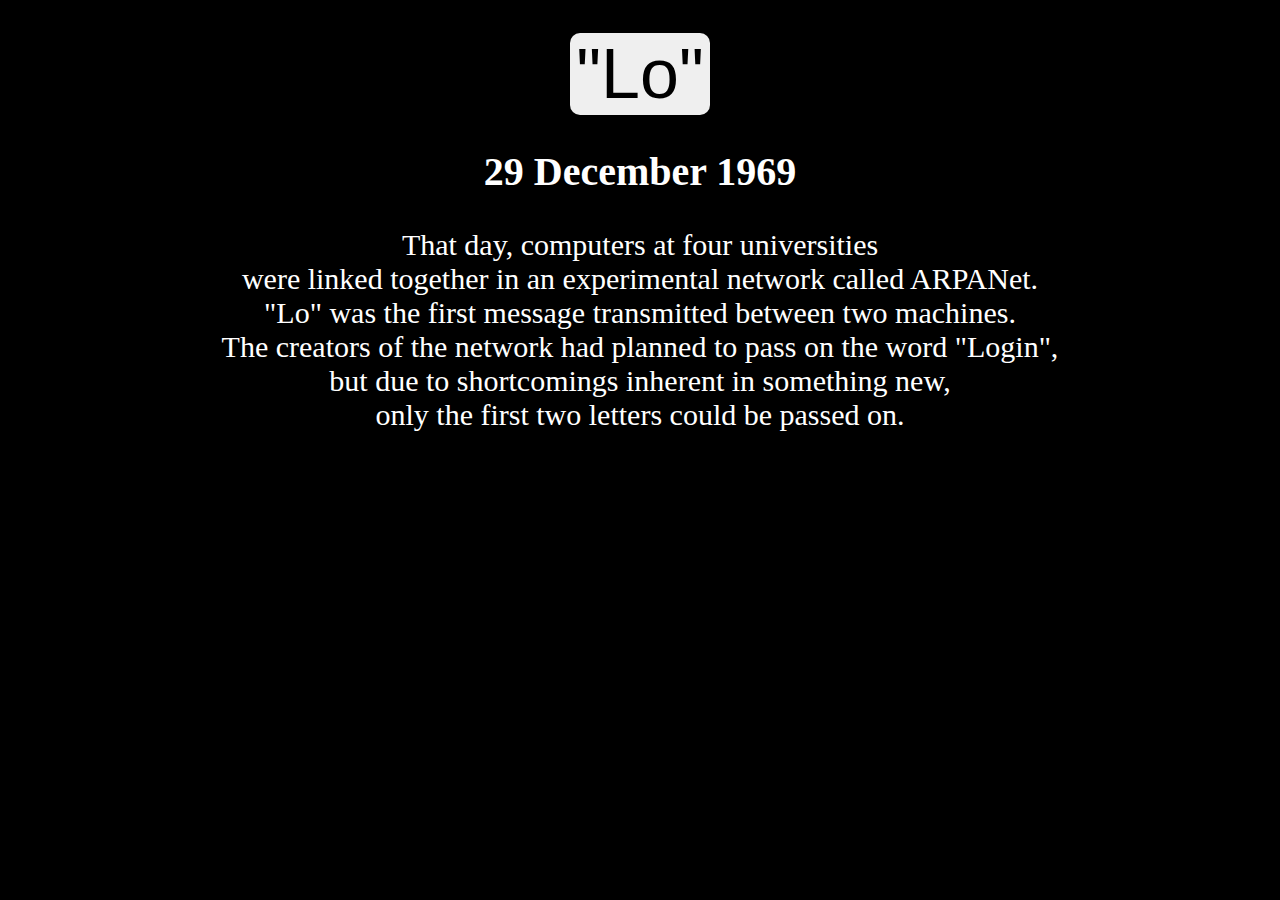
<file: index.html>
<!DOCTYPE html>
<html lang="en">
<head>
    <meta charset="UTF-8">
    <title>Evolution of Web</title>
    <link rel="stylesheet" href="MAIN/MAIN_style_sheet.css">
</head>
<body class="background dark">

<section class="history">
    <div>
        <button class="historyBtnUp" type="button" onclick="Begin()">"Lo"</button>
        <h2 class="historyH2">29 December 1969</h2>
        <p class="historyP">
            That day, computers at four universities<br>
            were linked together in an experimental network called ARPANet.<br>
            "Lo" was the first message transmitted between two machines.<br>
            The creators of the network had planned to pass on the word "Login",<br>
            but due to shortcomings inherent in something new,<br>
            only the first two letters could be passed on.
        </p>
    </div>
</section>

<section class="Header hidden">
    <nav class="Nav">
        <a href="WWW/WWW.html" target="_blank">WWW</a>
        <a href="JS/JS&PHP_main.html" target="_blank">JavaScript & PHP</a>
        <a href="CSS/CSS.html" target="_blank">CSS</a>
        <a href="HTML4/HTML4.html" target="_blank">HTML 4.0 & CSS 2</a>
    </nav>

    <div class="main">
        <p>
            Before the 1990s, the Internet was like a messenger:<br>
            user sent a message to a specific IP address and the recipient could read it.<br>
            The blatantly weak functionality of the Internet blocked its spread to the masses,<br>
            the functionality of the Internet could easily be replaced by cheaper counterparts (e.g. telephone calls).
        </p>
        <p>
            I want to tell you about main technologies and their creators<br>
        </p>
    </div>
</section>

<script src="MAIN/MAIN_app.js"></script>
</body>
</html>
</file>
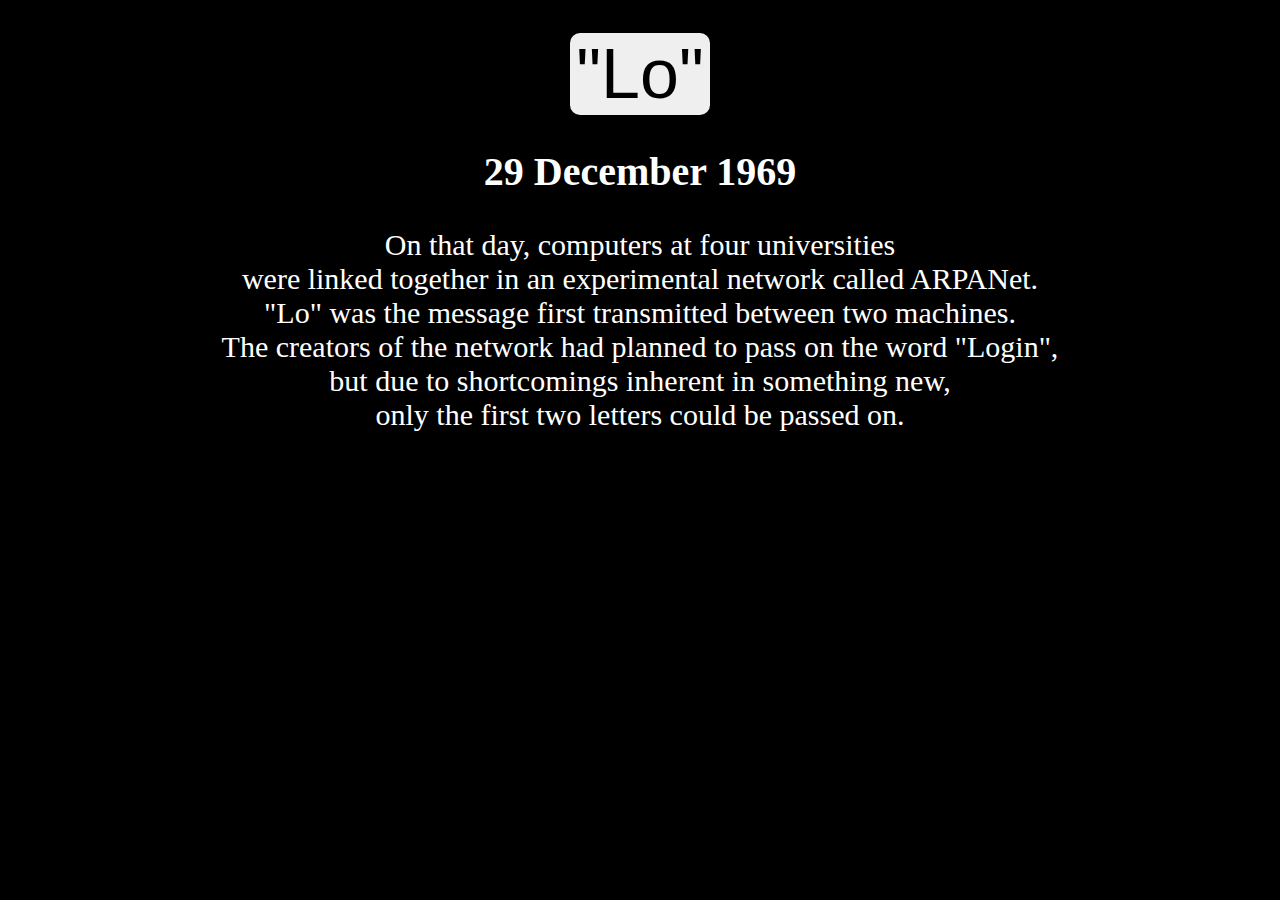
<file: MAIN.html>
<!DOCTYPE html>
<html lang="en">
<head>
    <meta charset="UTF-8">
    <title>Evolution of Web</title>
    <link rel="stylesheet" href="MAIN/MAIN_style_sheet.css">
</head>
<body class="background dark">

<section class="history">
    <div>
        <button class="historyBtnUp" type="button" onclick="Begin()">"Lo"</button>
        <h2 class="historyH2">29 December 1969</h2>
        <p class="historyP">
            On that day, computers at four universities<br>
            were linked together in an experimental network called ARPANet.<br>
            "Lo" was the message first transmitted between two machines.<br>
            The creators of the network had planned to pass on the word "Login",<br>
            but due to shortcomings inherent in something new,<br>
            only the first two letters could be passed on.
        </p>
    </div>
</section>

<section class="Header hidden">
    <nav class="Nav">
        <a href="WWW/WWW.html" target="_blank">WWW</a>
        <a href="JS/JS&PHP_main.html" target="_blank">JavaScript & PHP</a>
        <a href="CSS/CSS.html" target="_blank">CSS</a>
        <a href="HTML4/HTML4.html" target="_blank">HTML 4.0 & CSS 2</a>
    </nav>

    <div class="main">
        <p>
            Before the 1990s, the Internet was like a messenger:<br>
            user sent a message to a specific IP address and the recipient could read it.<br>
            The blatantly weak functionality of the Internet blocked its spread to the masses,<br>
            the functionality of the Internet could easily be replaced by cheaper counterparts (e.g. telephone calls).
        </p>
        <p>
            I want to tell you about main technologies and their creators<br>
        </p>
    </div>
</section>

<script src="MAIN/MAIN_app.js"></script>
</body>
</html>
</file>
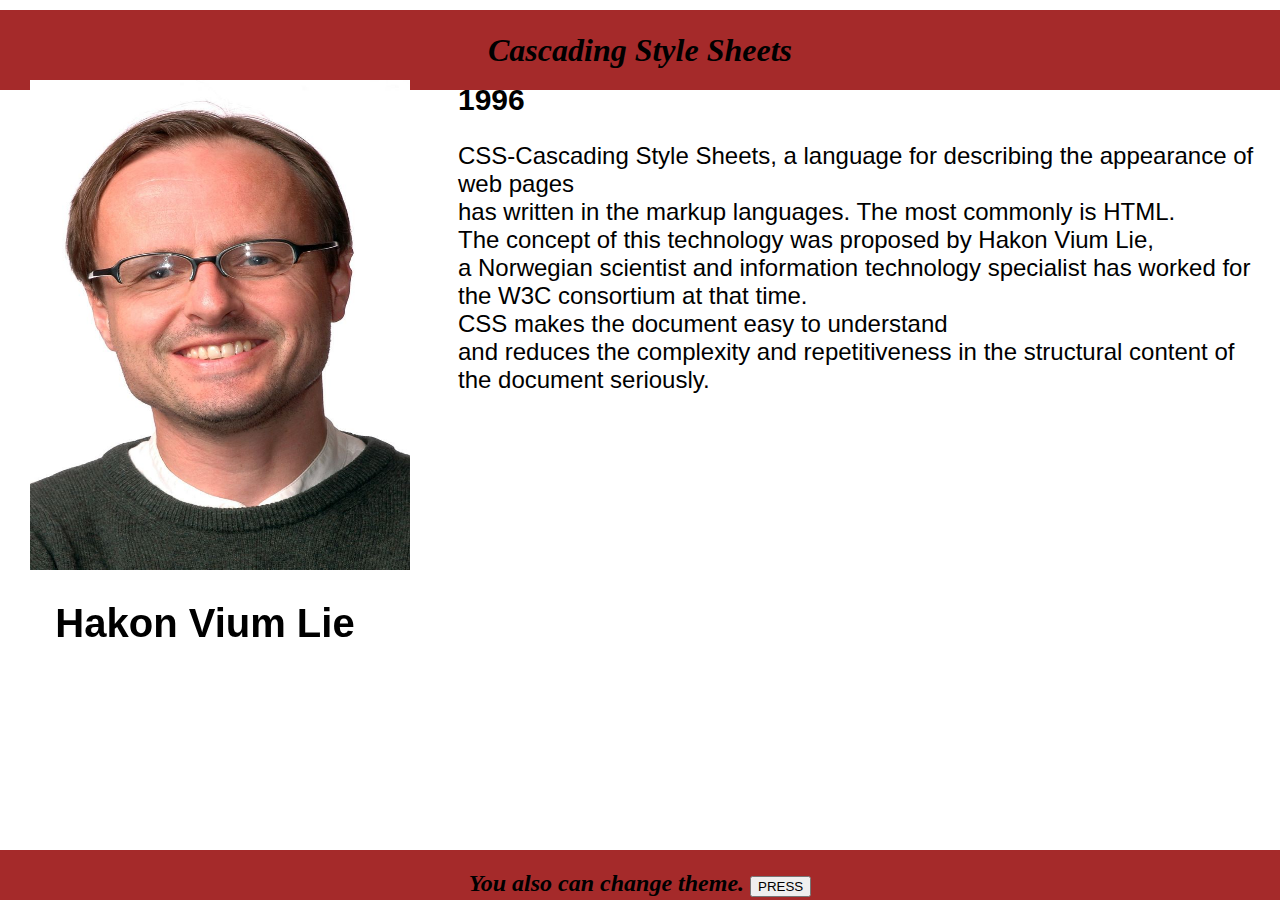
<file: CSS/CSS.html>
<!DOCTYPE html>
<html lang="en">
<head>
    <meta charset="UTF-8">
    <title>CSS</title>
    <link rel="stylesheet" href="CSS_style_sheet.css">
</head>
<body>
<header class="up">
    <h1>Cascading Style Sheets</h1>
</header>
<section>
    <div class="Hakon">
        <img src="Hakon-Wium-Lie.jpeg">
        <h1>Hakon Vium Lie</h1>
    </div>
    <div class="info">
        <h2>1996</h2>
        <p>
            CSS-Cascading Style Sheets, a language for describing the appearance of web pages<br>
            has written in the markup languages. The most commonly is HTML.<br>
            The concept of this technology was proposed by Hakon Vium Lie,<br>
            a Norwegian scientist and information technology specialist has worked for the W3C consortium at that time.<br>
            CSS makes the document easy to understand<br>
            and reduces the complexity and repetitiveness in the structural content of the document seriously.
        </p>
    </div>
</section>
<footer class="bot">
    <h2>You also can change theme. <button type="button" class="theme" onclick="toggleTheme()">PRESS</button> </h2>
</footer>
<script src="CSS_app.js"></script>
</body>
</html>
</file>
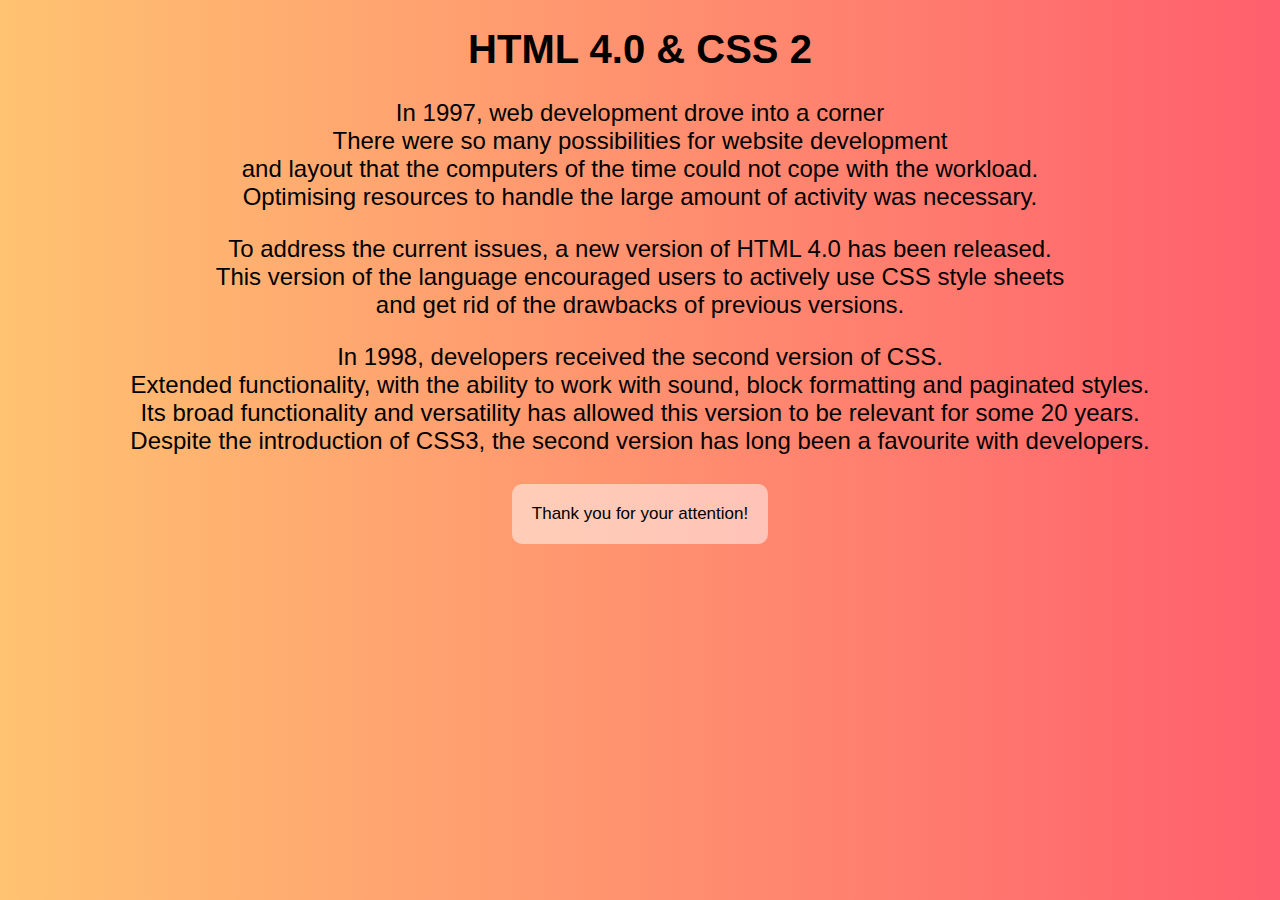
<file: HTML4/HTML4.html>
<!DOCTYPE html>
<html lang="en">
<head>
    <meta charset="UTF-8">
    <title>HTML 4.0 & CSS 2</title>
    <link rel="stylesheet" href="HTML4_style_sheet.css">
</head>
<body class="main">
<div>
    <h1>HTML 4.0 & CSS 2</h1>
    <p>
        In 1997, web development drove into a corner <br>
        There were so many possibilities for website development<br>
        and layout that the computers of the time could not cope with the workload.<br>
        Optimising resources to handle the large amount of activity was necessary.<br>
    </p>
    <p>
        To address the current issues, a new version of HTML 4.0 has been released.<br>
        This version of the language encouraged users to actively use CSS style sheets<br>
        and get rid of the drawbacks of previous versions.
    </p>
    <p>
        In 1998, developers received the second version of CSS.<br>
        Extended functionality, with the ability to work with sound, block formatting and paginated styles.<br>
        Its broad functionality and versatility has allowed this version to be relevant for some 20 years.<br>
        Despite the introduction of CSS3, the second version has long been a favourite with developers.
    </p>
</div>
<footer>
    <button type="button" class="goodBye" onclick="End()">Thank you for your attention!</button>
</footer>
<script src="HTML4_app.js"></script>
</body>
</html>
</file>
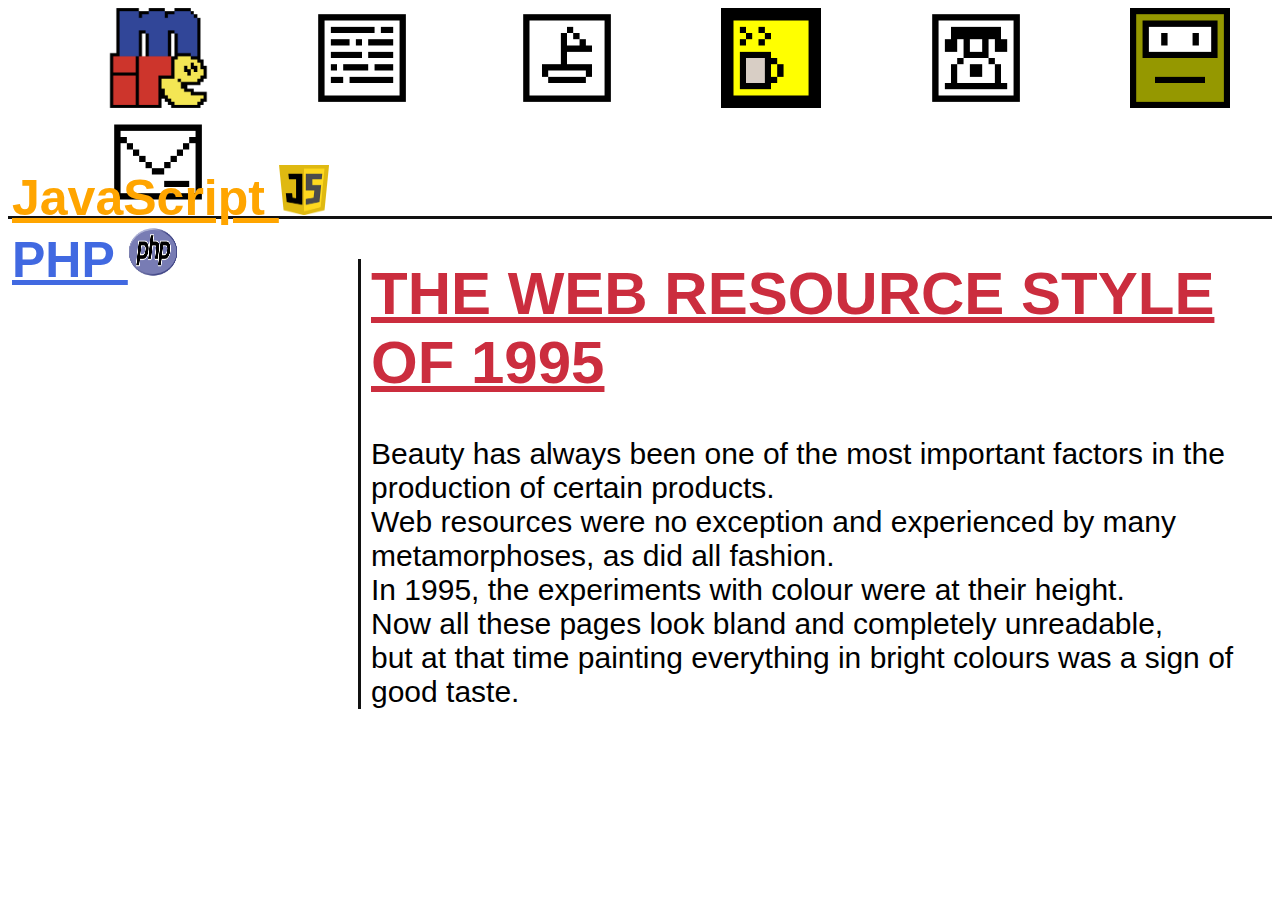
<file: JS/JS&PHP_main.html>
<!DOCTYPE html>
<html lang="en">
<head>
    <meta charset="UTF-8">
    <title>JavaScript & PHP</title>
</head>
<body style="font-family: 'Inter', sans-serif;">
<section class="main">
    <nav class="JS&PHPNav" style="height: 100%; width: 350px; position: fixed; z-index: 1; top: 0; left: 0;padding-top: 165px;">
        <a href="JavaScript/JS.html" target="_blank" style="color: orange; padding: 12px; font-size: 50px; font-weight: bold">JavaScript <img src="icon-js.jpeg" width="50" height="50" alt=""></a>
        <a href="PHP/PHP.html" target="_blank" style="color: royalblue; padding: 12px; font-size: 50px; font-weight: bold">PHP <img src="1200px-PHP-logo.jpeg" width="50" height="50" alt=""></a>
    </nav>
    <header style="border-bottom: 3px solid #111111">
        <img src="mirc_icon_182544.png" width="100" height="100" style="padding-left: 100px">
        <img src="bloco_icon_182536.png" width="100" height="100" style="padding-left: 100px">
        <img src="boat_icon_182537.png" width="100" height="100" style="padding-left: 100px">
        <img src="java_icon_182539.png" width="100" height="100" style="padding-left: 100px">
        <img src="telefone_icon_182548.png" width="100" height="100" style="padding-left: 100px">
        <img src="unity_icon_182551.png" width="100" height="100" style="padding-left: 100px">
        <img src="mail_icon_182543.png" width="100" height="100" style="padding-left: 100px">
    </header>
    <div class="info" style="margin-left: 350px; border-left: 3px solid #111111; padding-left: 10px">
        <h1 style="font-size: 60px; text-decoration: underline; color: #cb2d3e; text-transform: uppercase">The web resource style of 1995</h1>
        <p style="font-size: 30px">
            Beauty has always been one of the most important factors in the production of certain products.<br>
            Web resources were no exception and experienced by many metamorphoses, as did all fashion.<br>
            In 1995, the experiments with colour were at their height.<br>
            Now all these pages look bland and completely unreadable,<br>
            but at that time painting everything in bright colours was a sign of good taste.
        </p>
    </div>
</section>
</body>
</html>
</file>
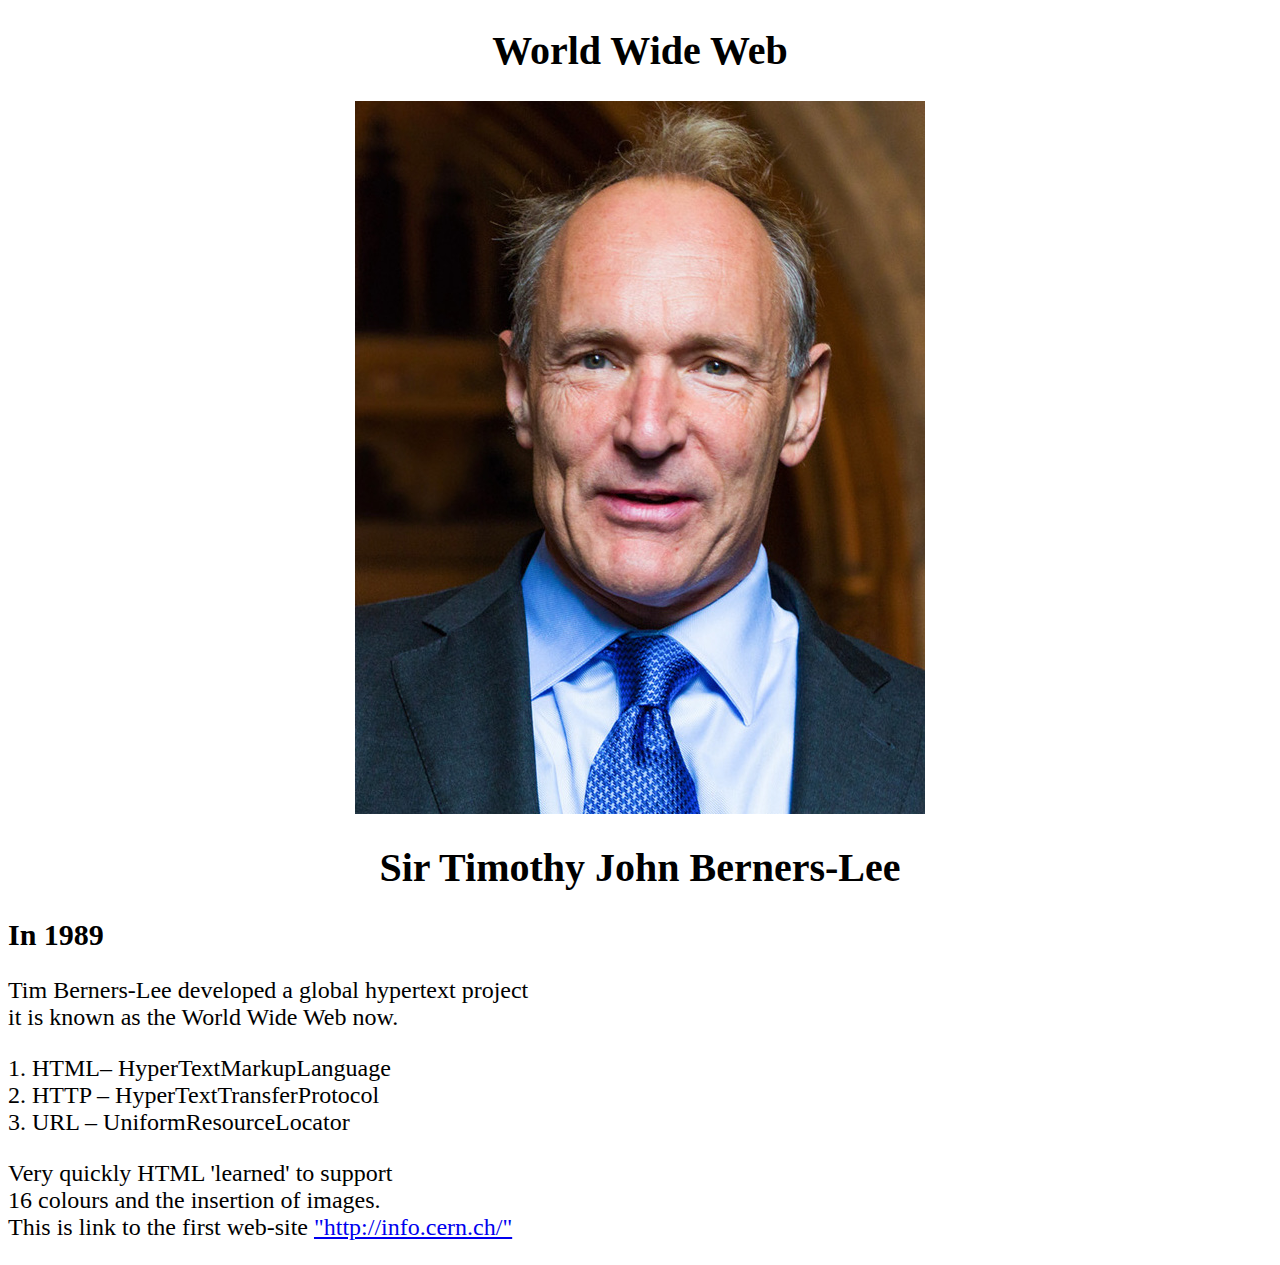
<file: WWW/WWW.html>
<!DOCTYPE html>
<html lang="en">
<head>
    <meta charset="UTF-8">
    <title>WWW</title>
</head>
<body>
<section>
    <div>
        <container class="Tim">
            <h1 style="font-size: 40px; text-align: center">World Wide Web</h1>
            <p style="text-align: center">
                <img src="Sir_Tim_Berners-Lee_(cropped).jpg" style="size: A5">
            </p>
            <h1 style="font-size: 40px; text-align: center">Sir Timothy John Berners-Lee</h1>
            <h2 style="font-size: 30px">In 1989</h2>
            <p style="font-size: 24px">
                Tim Berners-Lee developed a global hypertext project<br>
                it is known as the World Wide Web now.<br>
            </p>
            <p style="font-size: 24px">
                1.	HTML– HyperTextMarkupLanguage<br>
                2.	HTTP – HyperTextTransferProtocol<br>
                3.	URL – UniformResourceLocator
            </p>
            <p style="font-size: 24px">
                Very quickly HTML 'learned' to support<br>
                16 colours and the insertion of images.<br>
                This is link to the first web-site <a href="http://info.cern.ch/" target="_blank">"http://info.cern.ch/"</a>
            </p>
        </container>
    </div>
</section>
</body>
</html>
</file>
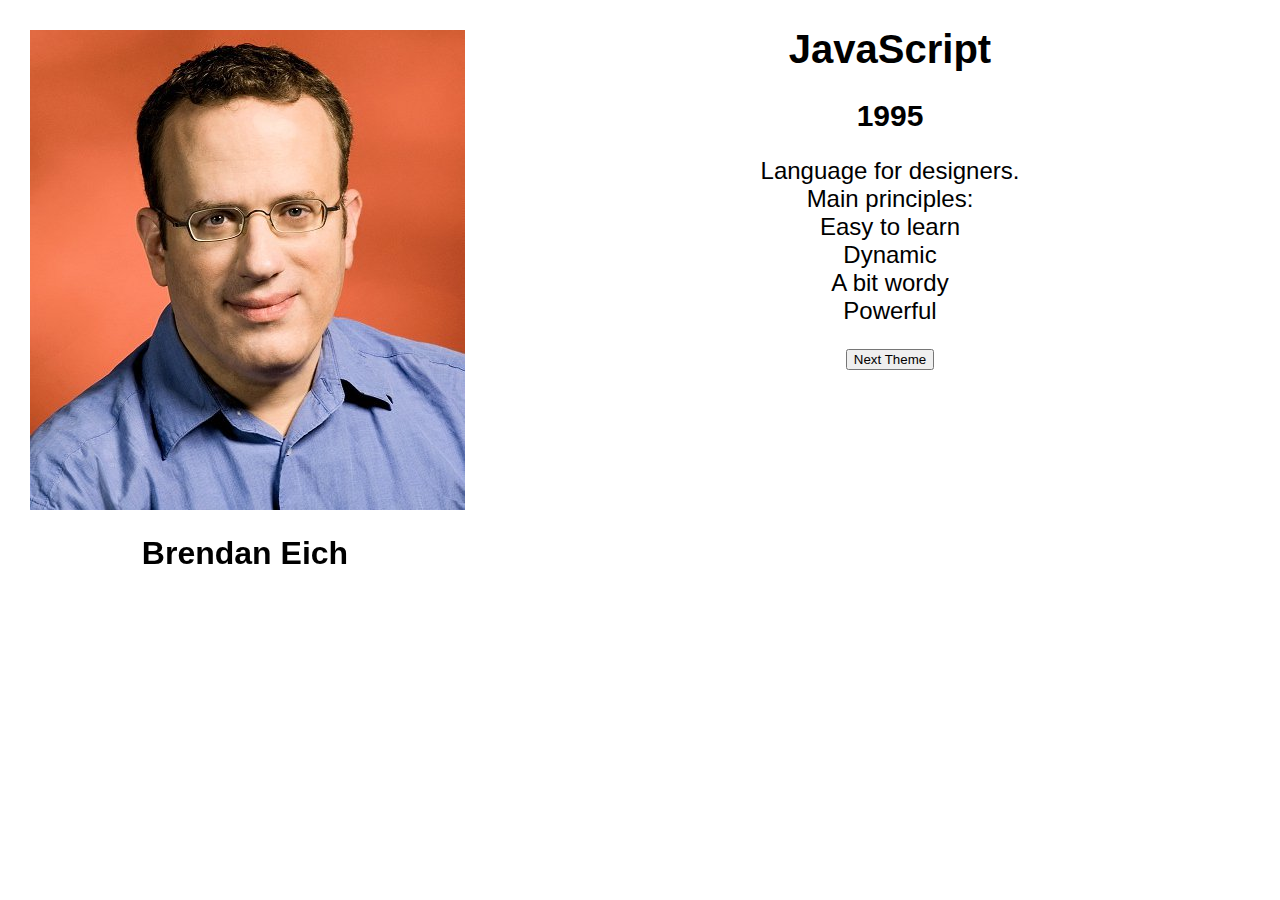
<file: JS/JavaScript/JS.html>
<!DOCTYPE html>
<html lang="en">
<head>
    <meta charset="UTF-8">
    <title>JavaScript</title>
    <style>
        .dark {
            background: #111111;
            background-size: 100%;
            color: white;
        }
    </style>
</head>
<body class="background" style="text-align: center">
    <header style="height: 100%; width: 350px; position: fixed; z-index: 1; top: 0; left: 0; padding: 30px">
        <img src="Brendan%20Eich.jpg" style="size: A5" alt="">
        <h1 style="padding-left: 80px; text-align: center; font-family: 'Inter', sans-serif;">Brendan Eich</h1>
    </header>
    <div class="mainJS" style="margin-left: 500px; font-family: 'Inter', sans-serif;">
        <h1 style="font-size: 40px">JavaScript</h1>
        <h2 style="font-size: 30px">1995</h2>
        <p style="font-size: 24px">
            Language for designers.<br>
            Main principles: <br>
            Easy to learn <br>
            Dynamic <br>
            A bit wordy <br>
            Powerful
        </p>
        <button type="button" class="goToPHP" onclick="toggleText()">Next Theme</button>
    </div>
<script>
    function toggleText() {
        document.querySelector(".background").classList.toggle("dark")
    }
</script>
</body>
</html>
</file>
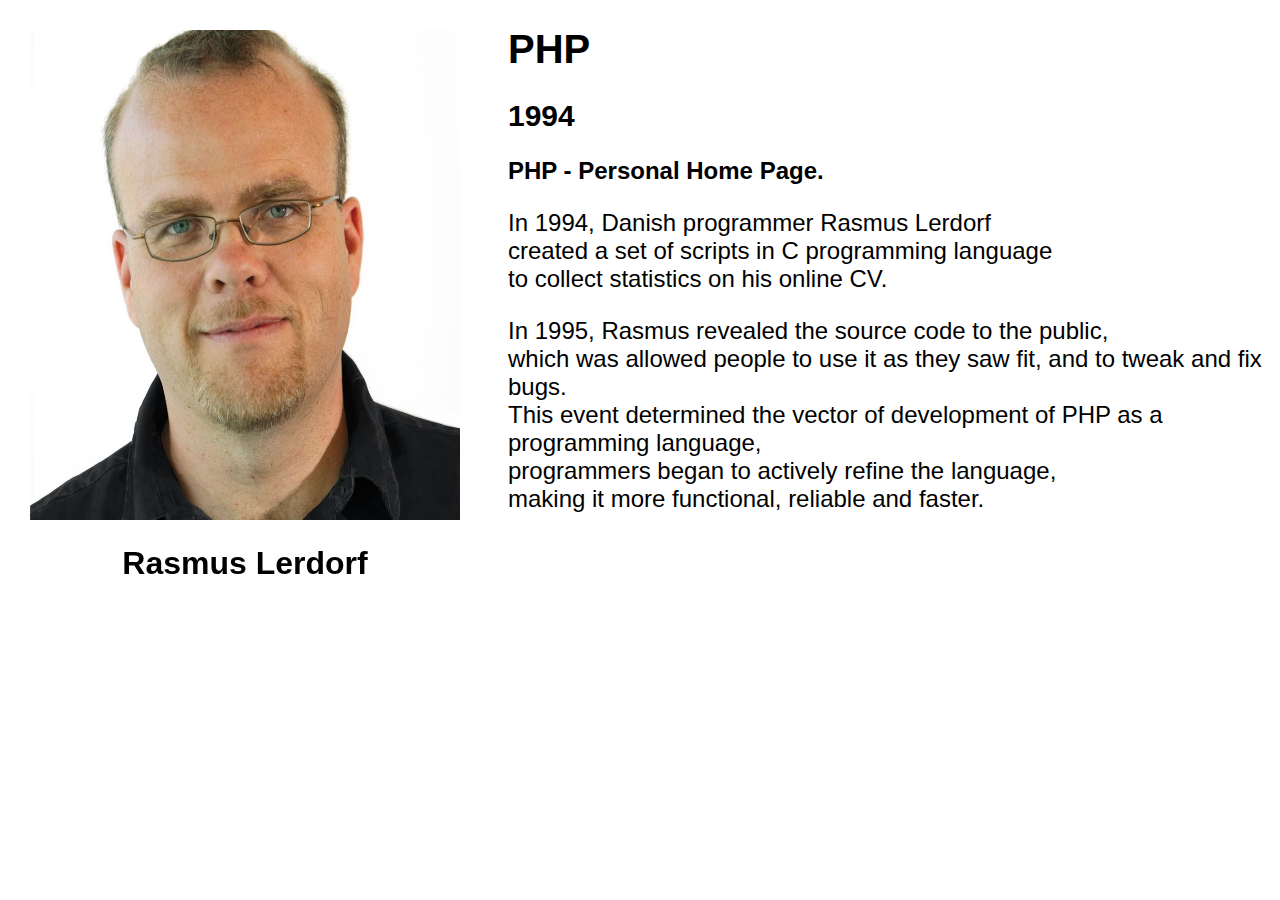
<file: JS/PHP/PHP.html>
<!DOCTYPE html>
<html lang="en">
<head>
    <meta charset="UTF-8">
    <title>PHP</title>
</head>
<body>
    <header style="height: 100%; width: 350px; position: fixed; z-index: 1; top: 0; left: 0; padding: 30px">
        <img src="Rasmus-Lerdorf.jpg" height="490" width="430" alt="">
        <h1 style="padding-left: 80px; text-align: center; font-family: 'Inter', sans-serif;">Rasmus Lerdorf</h1>
    </header>
    <div class="mainPHP" style="margin-left: 500px; font-family: 'Inter', sans-serif;">
        <h1 style="font-size: 40px">PHP</h1>
        <h2 style="font-size: 30px">1994</h2>
        <p style="font-size: 24px; font-weight: bold">
            PHP - Personal Home Page.
        </p>
        <p style="font-size: 24px">
            In 1994, Danish programmer Rasmus Lerdorf<br>
            created a set of scripts in C programming language<br>
            to collect statistics on his online CV.<br>
        </p>
        <p style="font-size: 24px">
            In 1995, Rasmus revealed the source code to the public,<br>
            which was allowed people to use it as they saw fit, and to tweak and fix bugs.<br>
            This event determined the vector of development of PHP as a programming language,<br>
            programmers began to actively refine the language,<br>
            making it more functional, reliable and faster.
        </p>
    </div>
</body>
</html>
</file>
<file: MAIN/MAIN_style_sheet.css>
.dark {
    background: black;
    background-size: 100%;
}

.beautiful {
    background: white;
    background-size: 100%;
}

.history{
    text-align: center;
    color: white;
}

.historyH2{
    font-size: 40px;
}

.historyP{
    font-size: 30px;
}

.historyBtnUp{
    margin-top: 25px;
    border: none;
    border-radius: 10px;
    outline: none;
    font-size: 70px;
    cursor: pointer;
}

.historyBtnUp:hover{
    opacity: .9;
    background: #cb2d3e;
    background: -webkit-linear-gradient(to right, #ef473a, #cb2d3e);
    background: linear-gradient(to right, #ef473a, #cb2d3e);
}

.Nav {
    height: 100%;
    width: 200px;
    position: fixed;
    z-index: 1;
    top: 0;
    left: 0;
    background-color: #111;
    overflow-x: hidden;
    padding-top: 20px;
}

.Nav a {
    padding: 6px 8px 6px 16px;
    font-family: 'Inter', sans-serif;
    font-weight: bold;
    text-decoration: none;
    font-size: 25px;
    color: #818181;
    display: block;
    cursor: pointer;
}

.Nav a:hover {
    color: #f1f1f1;
}

.main {
    margin-left: 200px;
    padding: 0px 10px;
}

.main p{
    font-size: large;
    font-family: 'Inter', sans-serif;
}

.hidden {
    display: none;
}
</file>
<file: CSS/CSS_style_sheet.css>
body{
    height: 100%;
}

section{
    position: relative;
    min-height: 100%;
    font-family: 'Inter', sans-serif;
}

footer {
    position: absolute;
    left: 0;
    bottom: 0;
    width: 100%;
    height: 50px;
    font-style: italic;
    font-family: 'William', serif;
    font-weight: bolder;
}

header {
    position: absolute;
    width: 100%;
    bottom: 90%;
    left: 0;
    background: brown;
    text-align: center;
    font-style: italic;
    font-family: 'William', serif;
    font-weight: bolder;
}

.Hakon h1 {
    font-size: 40px;
    text-align: center;
}

.Hakon {
    height: 100%;
    width: 350px;
    position: fixed;
    z-index: 1;
    top: 0;
    left: 0;
    padding: 30px;
    margin-top: 50px;
}

.Hakon img {
    height: 490px;
    width: 380px;
}

.info {
    padding-top: 50px;
    margin-left: 450px;
}

.info h2 {
    font-size: 30px;
}

footer {
    text-align: center;
    background: brown;
}

.theme {
    cursor: pointer;
}

.theme:hover{
    opacity: .9;
}

h2 {
    font-size: 24px;
}

p {
    font-size: 24px;
}

.nextTheme {
    background: #2C3E50;  /* fallback for old browsers */
    background: -webkit-linear-gradient(to right, #FD746C, #2C3E50);  /* Chrome 10-25, Safari 5.1-6 */
    background: linear-gradient(to right, #FD746C, #2C3E50); /* W3C, IE 10+/ Edge, Firefox 16+, Chrome 26+, Opera 12+, Safari 7+ */
}
</file>
<file: HTML4/HTML4_style_sheet.css>
body {
    background: #FF5F6D;
    background: -webkit-linear-gradient(to right, #FFC371, #FF5F6D);
    background: linear-gradient(to right, #FFC371, #FF5F6D);
    font-family: 'Inter', sans-serif;
    text-align: center;
}

h1 {
    font-size: 40px;
}

p {
    font-size: 24px;
}

.dark {
    display: none;
}

.goodBye {
    margin-top: 5px;
    border: none;
    background: rgba(255, 255, 255, .5);
    border-radius: 10px;
    padding: 20px;
    color: black;
    outline: none;
    font-size: 17px;
    cursor: pointer;
}

.goodBye:hover{
    opacity: .9;
}
</file>
